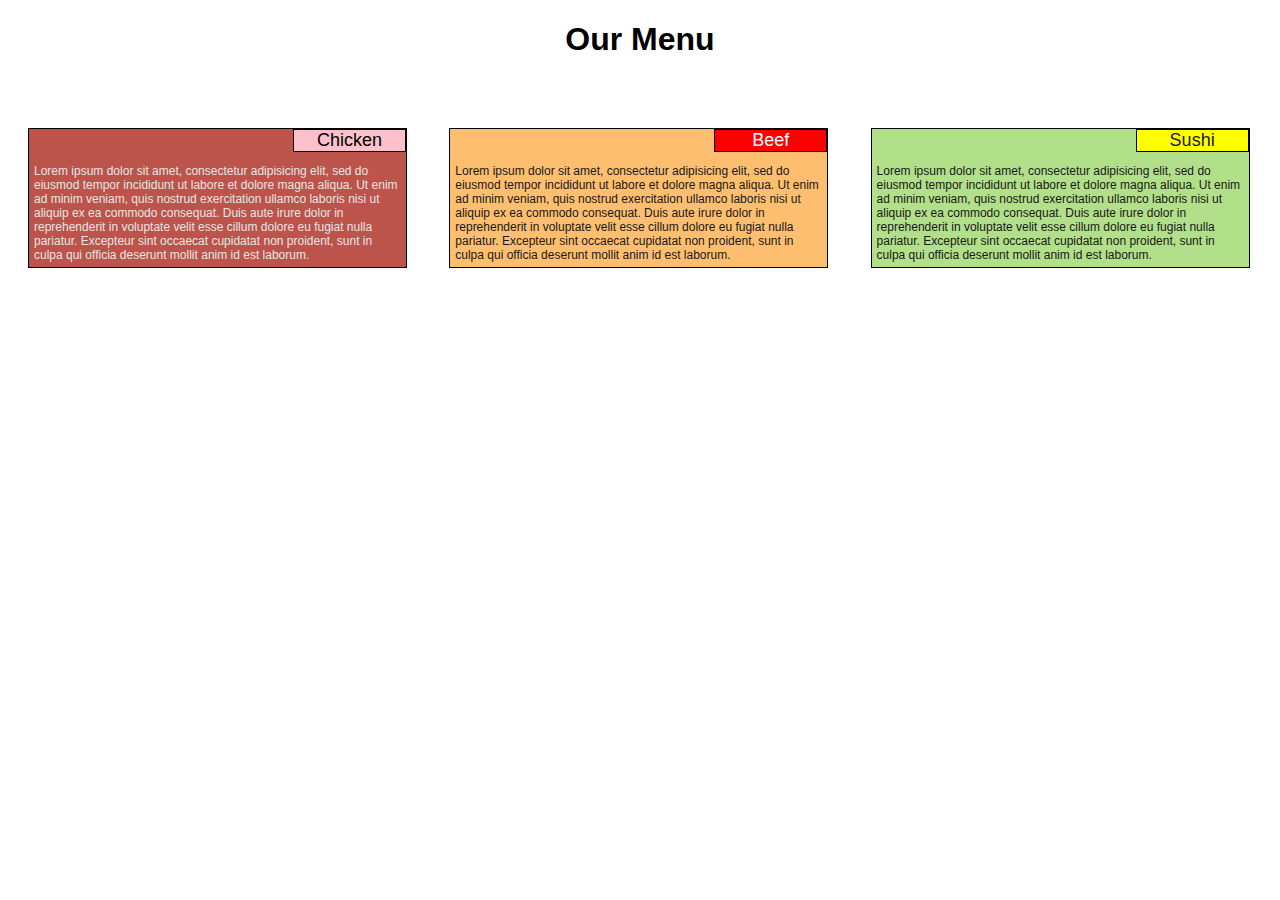
<file: module2-solution/index.html>
<!DOCTYPE html>
<html>
<head>
	<meta charset="utf-8">
	<meta name="viewport" content="width=device-width, initial-scale=1">
	<link rel="stylesheet" type="text/css" href="css/style.css">
	<meta name="viewport" content="width=device-width, initial-scale=1.0">
	<title></title>
</head>
<body>
<h1>Our Menu</h1>
<div class="row">
	<div class="col-lg-4 col-md-6" id="chicken">
		
		
		
		<div id="chickenText">
			<div id="chickenTitle">Chicken</div>
		 <p>Lorem ipsum dolor sit amet, consectetur adipisicing elit, sed do eiusmod
		tempor incididunt ut labore et dolore magna aliqua. Ut enim ad minim veniam,
		quis nostrud exercitation ullamco laboris nisi ut aliquip ex ea commodo
		consequat. Duis aute irure dolor in reprehenderit in voluptate velit esse
		cillum dolore eu fugiat nulla pariatur. Excepteur sint occaecat cupidatat non
		proident, sunt in culpa qui officia deserunt mollit anim id est laborum.</p> </div>
	</div>
	<div class="col-lg-4 col-md-6 col-sm-12" id="beef">
	
	 <div id="beefText">
	 	<div id="beefTitle">Beef</div>
	 	<p>Lorem ipsum dolor sit amet, consectetur adipisicing elit, sed do eiusmod
	 tempor incididunt ut labore et dolore magna aliqua. Ut enim ad minim veniam,
	 quis nostrud exercitation ullamco laboris nisi ut aliquip ex ea commodo
	 consequat. Duis aute irure dolor in reprehenderit in voluptate velit esse
	 cillum dolore eu fugiat nulla pariatur. Excepteur sint occaecat cupidatat non
	 proident, sunt in culpa qui officia deserunt mollit anim id est laborum.</p></div> 
	</div>
	<div class="col-lg-4 col-md-12 col-sm-12" id="sushi">
	
	 <div id="sushiText">
		<div id="sushiTitle">Sushi</div>
	 	<p>Lorem ipsum dolor sit amet, consectetur adipisicing elit, sed do eiusmod
	 tempor incididunt ut labore et dolore magna aliqua. Ut enim ad minim veniam,
	 quis nostrud exercitation ullamco laboris nisi ut aliquip ex ea commodo
	 consequat. Duis aute irure dolor in reprehenderit in voluptate velit esse
	 cillum dolore eu fugiat nulla pariatur. Excepteur sint occaecat cupidatat non
	 proident, sunt in culpa qui officia deserunt mollit anim id est laborum. </p>
	</div> 
	</div>

</div>
</body>
</html>
</file>
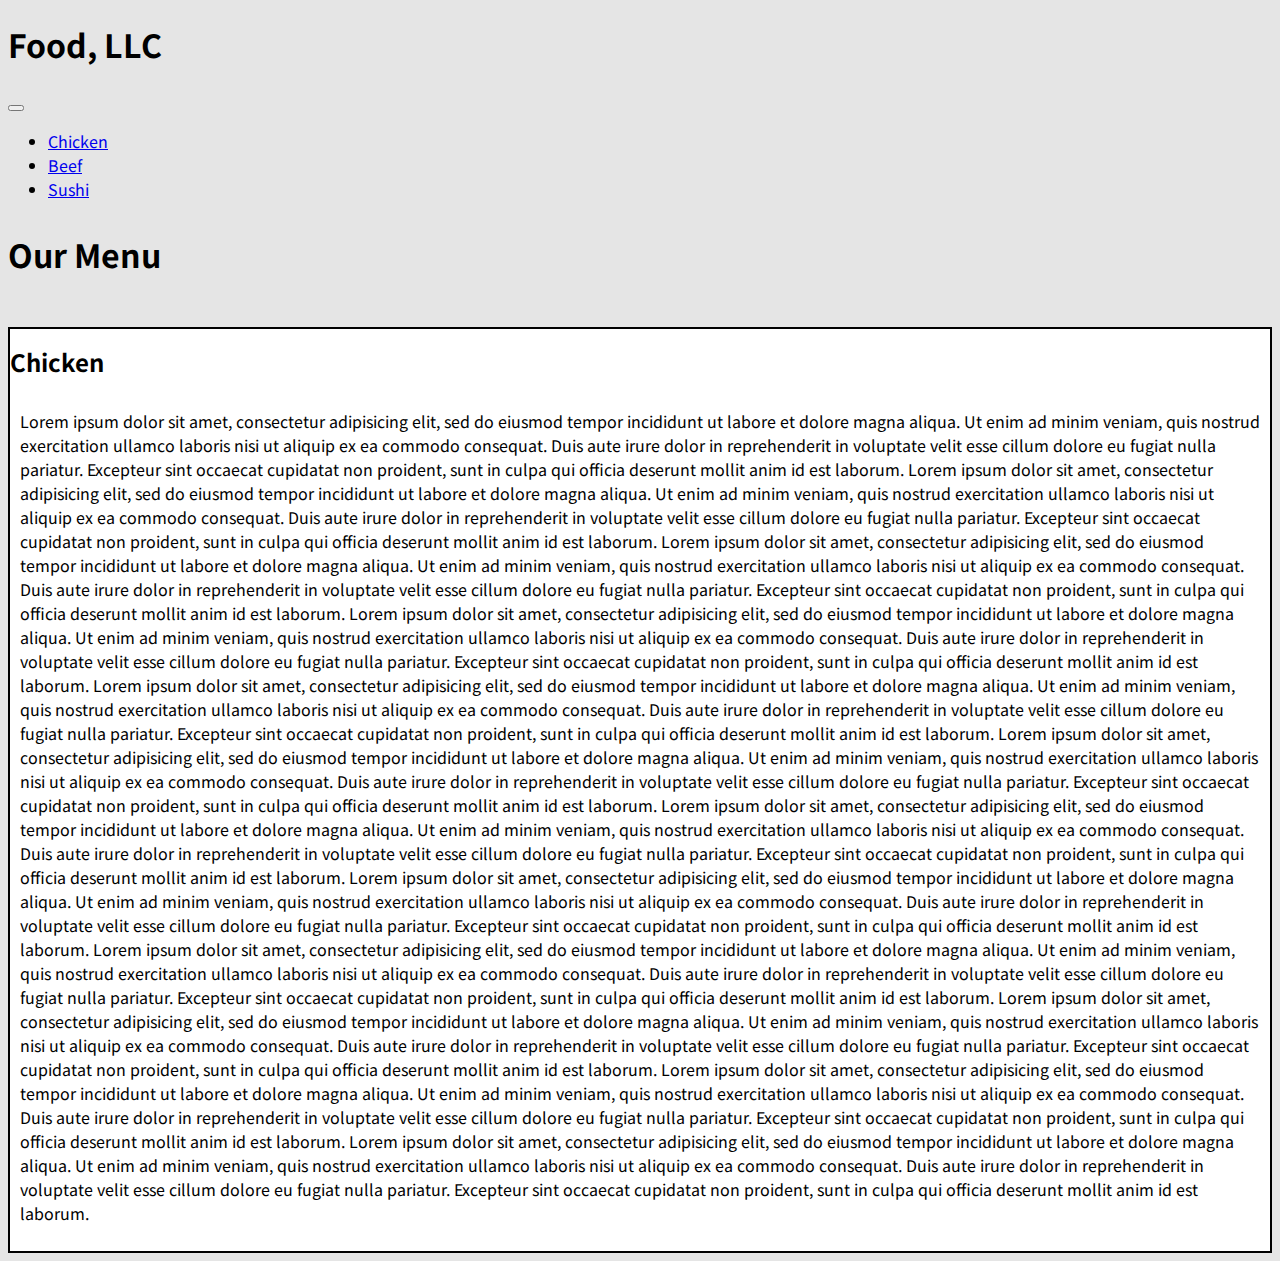
<file: module3-solution/index.html>
<!DOCTYPE html>
<html>
<head>
	<title></title>
</head>
<meta charset="utf-8">
    <meta http-equiv="X-UA-Compatible" content="IE=edge">
    <meta name="viewport" content="width=device-width, initial-scale=1">
	<script src="https://cdnjs.cloudflare.com/ajax/libs/jquery/3.6.0/jquery.min.js"></script>
  <link href="https://cdn.jsdelivr.net/npm/bootstrap@5.0.0-beta3/dist/css/bootstrap.min.css" rel="stylesheet" integrity="sha384-eOJMYsd53ii+scO/bJGFsiCZc+5NDVN2yr8+0RDqr0Ql0h+rP48ckxlpbzKgwra6" crossorigin="anonymous">
  <link rel="stylesheet" type="text/css" href="css/style.css">
  <link rel="preconnect" href="https://fonts.gstatic.com">
<link href="https://fonts.googleapis.com/css2?family=Noto+Sans+JP&display=swap" rel="stylesheet">

<script src="https://cdn.jsdelivr.net/npm/bootstrap@5.0.0-beta3/dist/js/bootstrap.bundle.min.js" integrity="sha384-JEW9xMcG8R+pH31jmWH6WWP0WintQrMb4s7ZOdauHnUtxwoG2vI5DkLtS3qm9Ekf" crossorigin="anonymous"></script>
<body>
	
	<header>	
<nav class="navbar navbar-expand-lg navbar-dark bg-dark">
  <div class="container-fluid">
    <div class="navbar-brand" href="#"> 

    	<h1>Food, LLC</h1>

    </div>
    <button class="navbar-toggler d-block d-md-none" type="button" data-bs-toggle="collapse" data-bs-target="#navbarSupportedContent" aria-controls="navbarSupportedContent" aria-expanded="false" aria-label="Toggle navigation">
      <span class="navbar-toggler-icon"></span>
    </button>
    <div class="collapse navbar-collapse " id="navbarSupportedContent">
      <ul class="navbar-nav me-auto mb-2 mb-lg-0 d-block d-md-none">
        <li class="nav-item">
          <a class="nav-link" aria-current="page" href="#">Chicken</a>
        </li>
        <li class="nav-item">
          <a class="nav-link" href="#">Beef</a>
        </li>
     <li class="nav-item">
          <a class="nav-link" href="#">Sushi</a>
        </li>

    
    </ul>
    </div>
    </div>
    </nav>      
	</header>

<h1 id="ourMenu" class="text-center">Our Menu</h1>

<div class="container"> 
	<section id="chickenSection" class=col-xs-12>
		<h2 class="text-center">Chicken</h2>
			<p>Lorem ipsum dolor sit amet, consectetur adipisicing elit, sed do eiusmod
		tempor incididunt ut labore et dolore magna aliqua. Ut enim ad minim veniam,
		quis nostrud exercitation ullamco laboris nisi ut aliquip ex ea commodo
		consequat. Duis aute irure dolor in reprehenderit in voluptate velit esse
		cillum dolore eu fugiat nulla pariatur. Excepteur sint occaecat cupidatat non
		proident, sunt in culpa qui officia deserunt mollit anim id est laborum.
		Lorem ipsum dolor sit amet, consectetur adipisicing elit, sed do eiusmod
		tempor incididunt ut labore et dolore magna aliqua. Ut enim ad minim veniam,
		quis nostrud exercitation ullamco laboris nisi ut aliquip ex ea commodo
		consequat. Duis aute irure dolor in reprehenderit in voluptate velit esse
		cillum dolore eu fugiat nulla pariatur. Excepteur sint occaecat cupidatat non
		proident, sunt in culpa qui officia deserunt mollit anim id est laborum.
		Lorem ipsum dolor sit amet, consectetur adipisicing elit, sed do eiusmod
		tempor incididunt ut labore et dolore magna aliqua. Ut enim ad minim veniam,
		quis nostrud exercitation ullamco laboris nisi ut aliquip ex ea commodo
		consequat. Duis aute irure dolor in reprehenderit in voluptate velit esse
		cillum dolore eu fugiat nulla pariatur. Excepteur sint occaecat cupidatat non
		proident, sunt in culpa qui officia deserunt mollit anim id est laborum.
			Lorem ipsum dolor sit amet, consectetur adipisicing elit, sed do eiusmod
		tempor incididunt ut labore et dolore magna aliqua. Ut enim ad minim veniam,
		quis nostrud exercitation ullamco laboris nisi ut aliquip ex ea commodo
		consequat. Duis aute irure dolor in reprehenderit in voluptate velit esse
		cillum dolore eu fugiat nulla pariatur. Excepteur sint occaecat cupidatat non
		proident, sunt in culpa qui officia deserunt mollit anim id est laborum.
		Lorem ipsum dolor sit amet, consectetur adipisicing elit, sed do eiusmod
		tempor incididunt ut labore et dolore magna aliqua. Ut enim ad minim veniam,
		quis nostrud exercitation ullamco laboris nisi ut aliquip ex ea commodo
		consequat. Duis aute irure dolor in reprehenderit in voluptate velit esse
		cillum dolore eu fugiat nulla pariatur. Excepteur sint occaecat cupidatat non
		proident, sunt in culpa qui officia deserunt mollit anim id est laborum.
		Lorem ipsum dolor sit amet, consectetur adipisicing elit, sed do eiusmod
		tempor incididunt ut labore et dolore magna aliqua. Ut enim ad minim veniam,
		quis nostrud exercitation ullamco laboris nisi ut aliquip ex ea commodo
		consequat. Duis aute irure dolor in reprehenderit in voluptate velit esse
		cillum dolore eu fugiat nulla pariatur. Excepteur sint occaecat cupidatat non
		proident, sunt in culpa qui officia deserunt mollit anim id est laborum.
		Lorem ipsum dolor sit amet, consectetur adipisicing elit, sed do eiusmod
		tempor incididunt ut labore et dolore magna aliqua. Ut enim ad minim veniam,
		quis nostrud exercitation ullamco laboris nisi ut aliquip ex ea commodo
		consequat. Duis aute irure dolor in reprehenderit in voluptate velit esse
		cillum dolore eu fugiat nulla pariatur. Excepteur sint occaecat cupidatat non
		proident, sunt in culpa qui officia deserunt mollit anim id est laborum.
		Lorem ipsum dolor sit amet, consectetur adipisicing elit, sed do eiusmod
		tempor incididunt ut labore et dolore magna aliqua. Ut enim ad minim veniam,
		quis nostrud exercitation ullamco laboris nisi ut aliquip ex ea commodo
		consequat. Duis aute irure dolor in reprehenderit in voluptate velit esse
		cillum dolore eu fugiat nulla pariatur. Excepteur sint occaecat cupidatat non
		proident, sunt in culpa qui officia deserunt mollit anim id est laborum.
		Lorem ipsum dolor sit amet, consectetur adipisicing elit, sed do eiusmod
		tempor incididunt ut labore et dolore magna aliqua. Ut enim ad minim veniam,
		quis nostrud exercitation ullamco laboris nisi ut aliquip ex ea commodo
		consequat. Duis aute irure dolor in reprehenderit in voluptate velit esse
		cillum dolore eu fugiat nulla pariatur. Excepteur sint occaecat cupidatat non
		proident, sunt in culpa qui officia deserunt mollit anim id est laborum.
		Lorem ipsum dolor sit amet, consectetur adipisicing elit, sed do eiusmod
		tempor incididunt ut labore et dolore magna aliqua. Ut enim ad minim veniam,
		quis nostrud exercitation ullamco laboris nisi ut aliquip ex ea commodo
		consequat. Duis aute irure dolor in reprehenderit in voluptate velit esse
		cillum dolore eu fugiat nulla pariatur. Excepteur sint occaecat cupidatat non
		proident, sunt in culpa qui officia deserunt mollit anim id est laborum.
		Lorem ipsum dolor sit amet, consectetur adipisicing elit, sed do eiusmod
		tempor incididunt ut labore et dolore magna aliqua. Ut enim ad minim veniam,
		quis nostrud exercitation ullamco laboris nisi ut aliquip ex ea commodo
		consequat. Duis aute irure dolor in reprehenderit in voluptate velit esse
		cillum dolore eu fugiat nulla pariatur. Excepteur sint occaecat cupidatat non
		proident, sunt in culpa qui officia deserunt mollit anim id est laborum.
		Lorem ipsum dolor sit amet, consectetur adipisicing elit, sed do eiusmod
		tempor incididunt ut labore et dolore magna aliqua. Ut enim ad minim veniam,
		quis nostrud exercitation ullamco laboris nisi ut aliquip ex ea commodo
		consequat. Duis aute irure dolor in reprehenderit in voluptate velit esse
		cillum dolore eu fugiat nulla pariatur. Excepteur sint occaecat cupidatat non
		proident, sunt in culpa qui officia deserunt mollit anim id est laborum.
		
	</p>
	</section>	


</div>

</body>
</html>
</file>
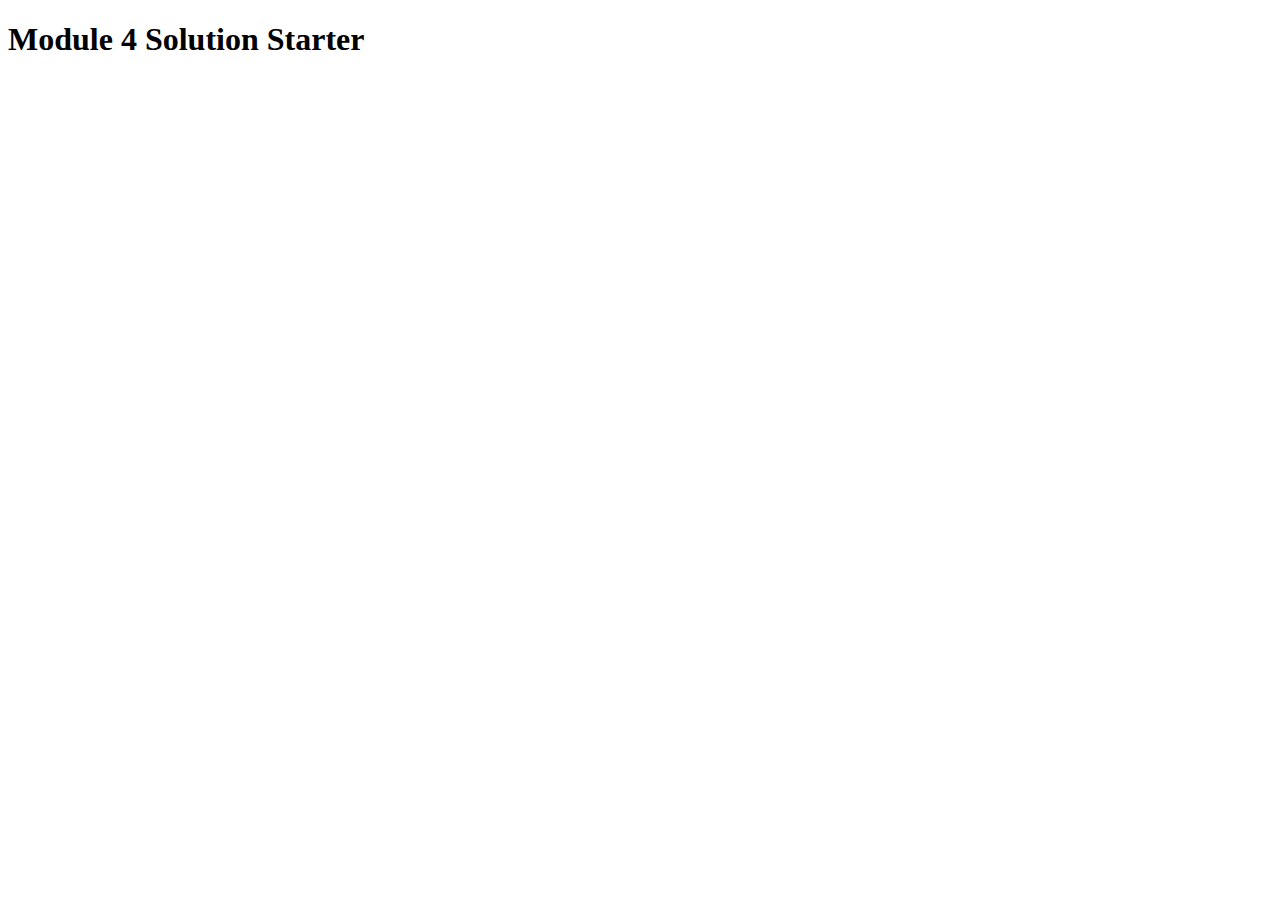
<file: module4-solution/index.html>
<!DOCTYPE html>
<html>
<head>
  <meta charset="utf-8">
  <title>Module 4 Solution Starter</title>
  <script src="SpeakHello.js"></script>
  <script src="SpeakGoodBye.js"></script>
  <script src="script.js"></script>
</head>
<body>
  <h1>Module 4 Solution Starter</h1>
</body>
</html>
</file>
<file: module2-solution/css/style.css>
* {
  box-sizing: border-box;
}

body{
	font-family: Helvetica;
}

h1{
	margin-bottom: 50px;
	text-align: center;
}


p{
	margin:5px;
}




/*#chicken, #beef, #sushi{
	border: 1px solid green;
				
}	
*/
#chicken,#beef,#sushi{
	position:relative;	
}

#chickenTitle,#beefTitle,#sushiTitle{
	position: absolute;
	font-size: 18px;
	text-align: center;
	width:30%;
	right:0px;
	top:0px;
	border: 1px solid black;
}

#chickenTitle{
	background-color: pink;
	color:black;
}

#beefTitle{
color:white;
background-color: red;
}

#sushiTitle{
background-color: yellow;
}

#chickenText,#beefText,#sushiText{
	position: relative;
	width:90%;
	font-size: 12px;
	padding-top: 30px;
	border: 1px solid black;
	margin: 20px;
	color: #191919;
	

}
#chickenText{
	background-color: #BC544B;
	color: #E5E5E5;
}
#beefText{
	background-color: #FDBF6F;
}
#sushiText{
	background-color: #b2df8a
}
.row{
	width:100%;
	position: relative;
}


@media (min-width:992px){
	.col-lg-4{
		float: left;
		width: 33.33%;
		
		
	}
}

@media (min-width: 768px) and (max-width: 991px){

	.col-md-6{
		float: left;
		width:50%;
	}
	.col-md-12{
		float: left;
		width:100%;
	}
}

@media (max-width: 767px){
	.col-sm-12{
		float: left;
		width:100%;
	}
}
</file>
<file: module3-solution/css/style.css>
*{
	box-sizing: border-box;
}
body{
	background-color: #E5E5E5;
	font-family: 'Noto Sans JP', sans-serif;
}

#header-nav{
	background-color: #949494;
}
#ourMenu{
	margin-bottom: 50px;
	margin-top: 30px;
}
#chickenSection{
	border:2px solid black;
	background-color: #ffffff;
	margin-top: 20px;
}

#chickenSection p{
	padding: 10px;
	margin-top: 20px;
}
#chickenSection h2{
	margin-top: 15px;

}

.nav-item a{
	text-align: center;
}
</file>
